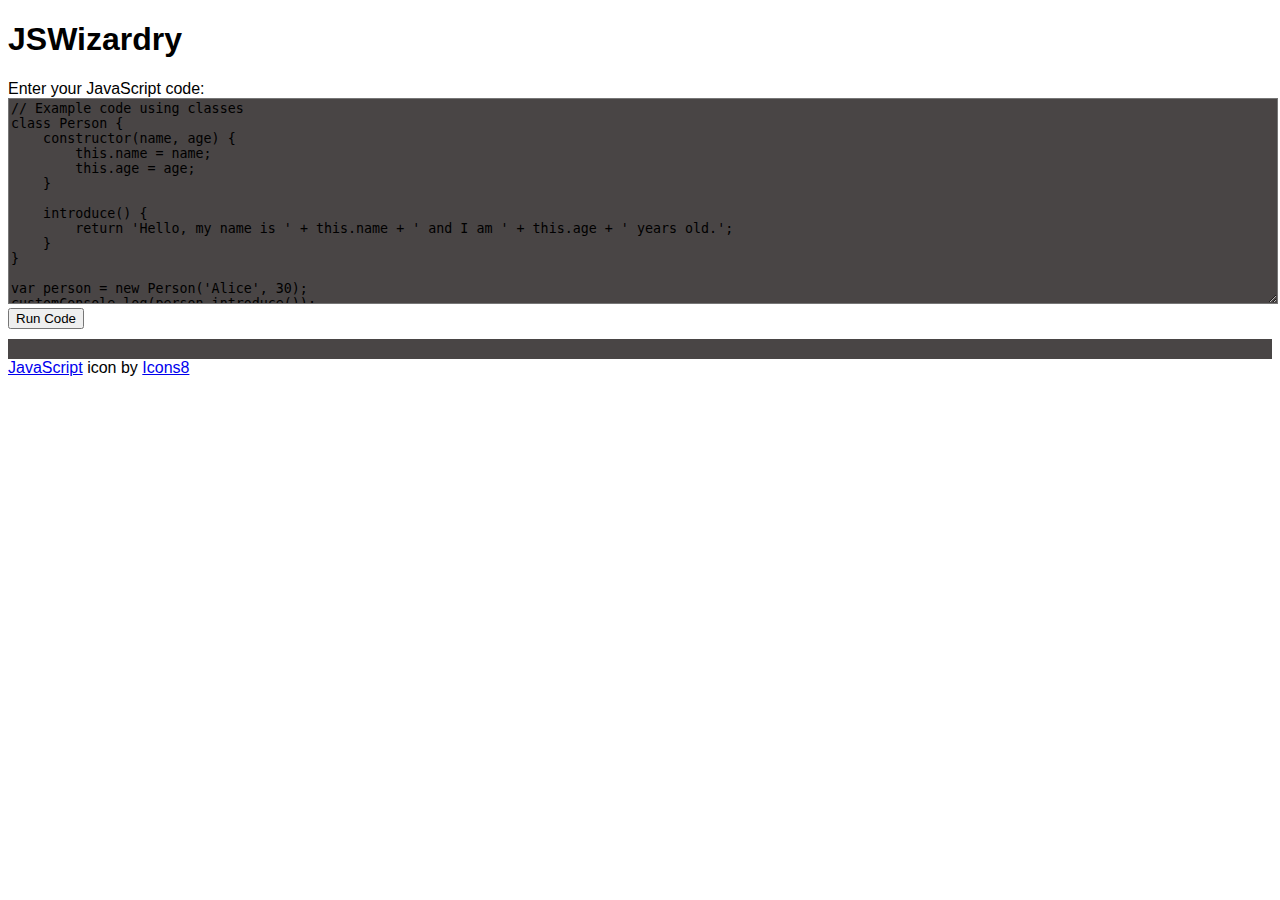
<file: lesson.html>
<!DOCTYPE html>
    <html lang="en">
<head>
    <meta charset="UTF-8">
    <meta name="viewport" content="width=device-width, initial-scale=1.0">
    <title>JS Wizardry</title>
    <link rel="icon" href="assets/JS_ICON.png">
    <!-- JS AND CSS -->
    <link rel="stylesheet" href="../CSS/main.css">
    <script src = "JS/script.js" defer></script>
    <!-- BOOTSTRAP AND jQuery -->
</head>
<body> 
    <h1>JSWizardry</h1>
    <label for="code">Enter your JavaScript code:</label>
    <textarea id="code">
// Example code using classes
class Person {
    constructor(name, age) {
        this.name = name;
        this.age = age;
    }

    introduce() {
        return 'Hello, my name is ' + this.name + ' and I am ' + this.age + ' years old.';
    }
}

var person = new Person('Alice', 30);
customConsole.log(person.introduce());


// Example code using objects
var person = {
    name: 'John',
    age: 30,
    greet: function() {
        return 'Hello, my name is ' + this.name + ' and I am ' + this.age + ' years old.';
    }
};

customConsole.log(person.greet());
    </textarea>
    <button onclick="interpret()">Run Code</button>
    <div id="output"></div>
    <a target="_blank" href="https://icons8.com/icon/108784/javascript">JavaScript</a> icon by <a target="_blank" href="https://icons8.com">Icons8</a>

</body>
</html>
</file>
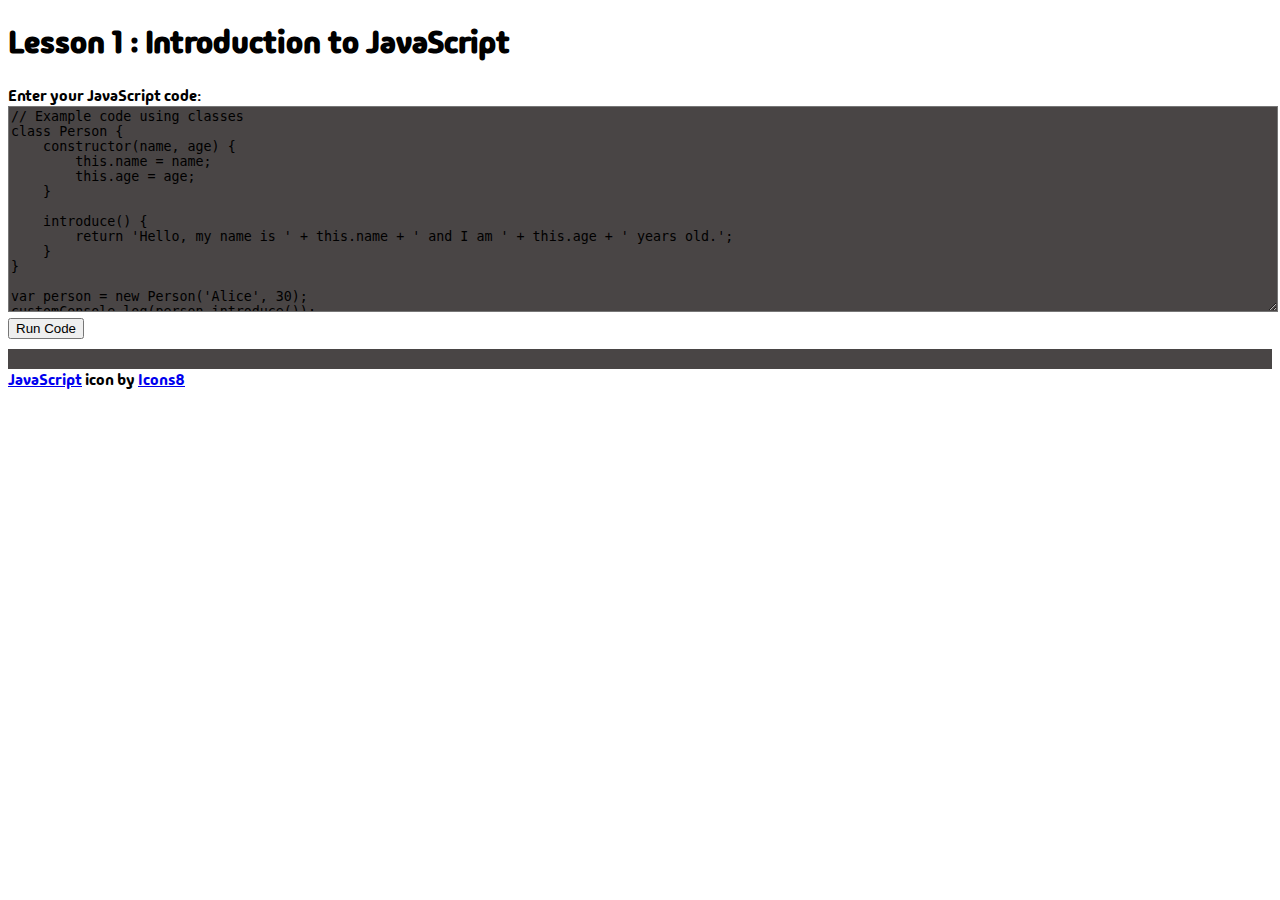
<file: lessons/lesson_one.html>
<!DOCTYPE html>
    <html lang="en">
<head>
    <meta charset="UTF-8">
    <meta name="viewport" content="width=device-width, initial-scale=1.0">
    <title>JS Wizardry</title>
    <link rel="icon" href="assets/JS_ICON.png">
    <!-- JS AND CSS -->
    <link rel="stylesheet" href="../CSS/main.css">

    
    <link rel="preconnect" href="https://fonts.googleapis.com">
    <link rel="preconnect" href="https://fonts.gstatic.com" crossorigin>
    <link href="https://fonts.googleapis.com/css2?family=Madimi+One&display=swap" rel="stylesheet">
    <script src = "../JS/script.js" defer></script>
    <!-- BOOTSTRAP AND jQuery -->
</head>
<body>
    <h1>Lesson 1 : Introduction to JavaScript</h1>
    <label for="code">Enter your JavaScript code:</label>
    <textarea id="code">
// Example code using classes
class Person {
    constructor(name, age) {
        this.name = name;
        this.age = age;
    }

    introduce() {
        return 'Hello, my name is ' + this.name + ' and I am ' + this.age + ' years old.';
    }
}

var person = new Person('Alice', 30);
customConsole.log(person.introduce());


// Example code using objects
var person = {
    name: 'John',
    age: 30,
    greet: function() {
        return 'Hello, my name is ' + this.name + ' and I am ' + this.age + ' years old.';
    }
};

customConsole.log(person.greet());
    </textarea>
    <button onclick="interpret()">Run Code</button>
    <div id="output"></div>
    <a target="_blank" href="https://icons8.com/icon/108784/javascript">JavaScript</a> icon by <a target="_blank" href="https://icons8.com">Icons8</a>

</body>
</html>
</file>
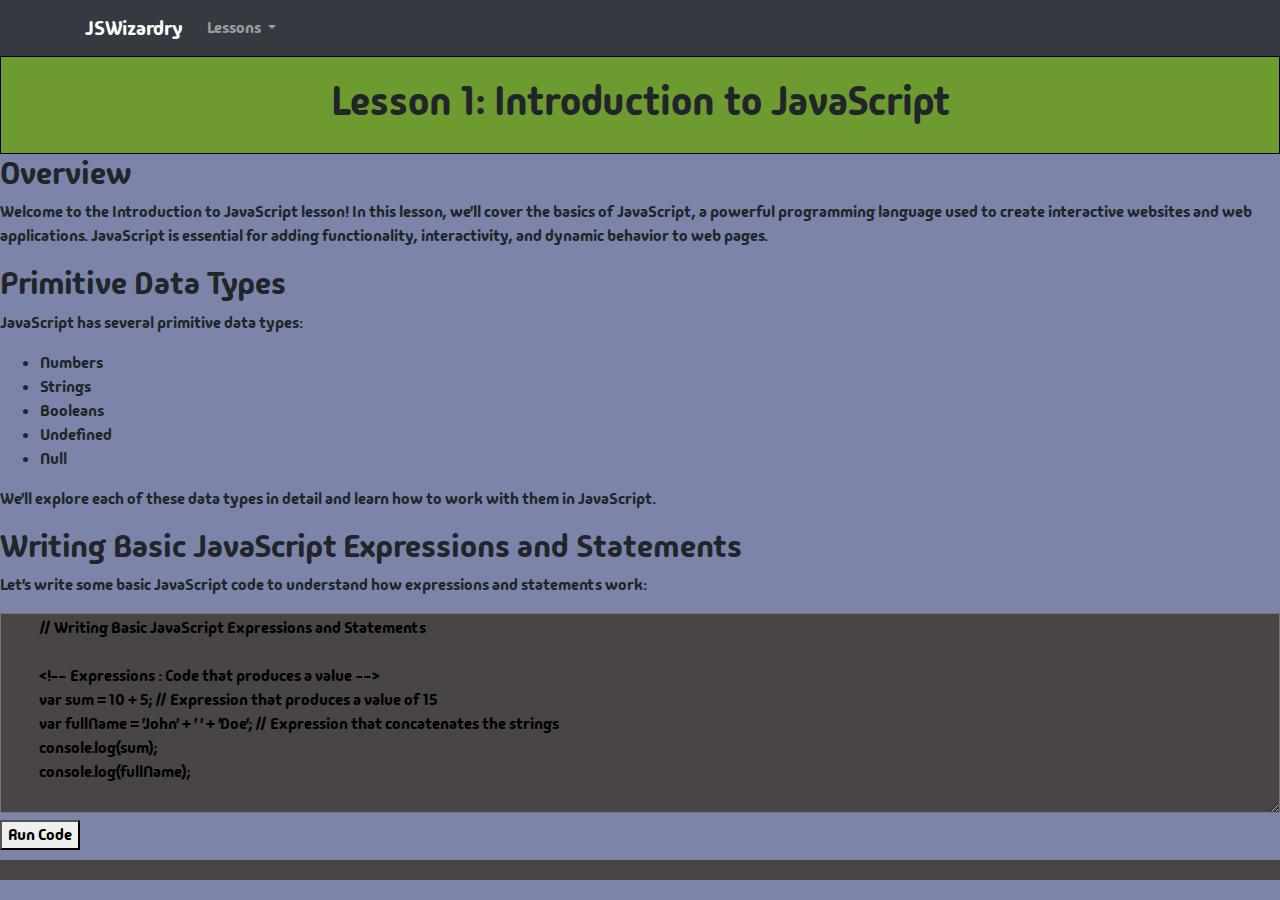
<file: lessons/lesson_two.html>
<!DOCTYPE html>
<html lang="en">
<head>
    <meta charset="UTF-8">
    <meta name="viewport" content="width=device-width, initial-scale=1.0">
    <title>Lesson 1: Introduction to JavaScript</title>
    <link rel="icon" href="assets/JS_ICON.png">
    <!-- CSS -->
    <link rel="stylesheet" href="../CSS/main.css">
    <link rel="stylesheet" href="../CSS/lesson.css">
    <!-- Google Fonts -->
    <link rel="preconnect" href="https://fonts.googleapis.com">
    <link rel="preconnect" href="https://fonts.gstatic.com" crossorigin>
    <link href="https://fonts.googleapis.com/css2?family=Madimi+One&display=swap" rel="stylesheet">

    <!-- JavaScript -->
    <script src="../JS/script.js" defer></script>
    <link href="https://stackpath.bootstrapcdn.com/bootstrap/4.5.2/css/bootstrap.min.css" rel="stylesheet">

</head>
<body>


    <!-- Navigation Bar -->
<nav class="navbar navbar-expand-lg navbar-dark bg-dark">
    <div class="container">
      <a class="navbar-brand" href="../index.html">JSWizardry</a>
  
      <button class="navbar-toggler" type="button" data-toggle="collapse" data-target="#navbarNavDropdown" aria-controls="navbarNavDropdown" aria-expanded="false" aria-label="Toggle navigation">
        <span class="navbar-toggler-icon"></span>
      </button>
  
      <div class="collapse navbar-collapse" id="navbarNavDropdown">
        <ul class="navbar-nav mr-auto">
          <li class="nav-item dropdown">
            <a class="nav-link dropdown-toggle" href="#" id="navbarDropdownMenuLink" role="button" data-toggle="dropdown" aria-haspopup="true" aria-expanded="false">
              Lessons
            </a>
            <div class="dropdown-menu" aria-labelledby="navbarDropdownMenuLink">
              <a class="dropdown-item" href="#">Lesson 1: Introduction to JavaScript</a>
              <a class="dropdown-item" href="#">Lesson 2: Variables and Data Types</a>
              <a class="dropdown-item" href="#">Lesson 3: Functions and Control Flow</a>
              <a class="dropdown-item" href="#">Lesson 4: DOM Manipulation</a>
              <a class="dropdown-item" href="#">Lesson 5: Event Handling</a>
            </div>
          </li>
        </ul>
        <!-- Add more links or buttons here if needed -->
      </div>
    </div>
  </nav>
  
    <header>
        <div class="container-fluid">
            <h1 class="text-center">Lesson 1: Introduction to JavaScript</h1>
        </div>
    </header>

    <section id="overview">
        <h2>Overview</h2>
        <p>Welcome to the Introduction to JavaScript lesson! In this lesson, we'll cover the basics of JavaScript, a powerful programming language used to create interactive websites and web applications. JavaScript is essential for adding functionality, interactivity, and dynamic behavior to web pages.</p>
    </section>

    <section id="primitive-data-types">
        <h2>Primitive Data Types</h2>
        <p>JavaScript has several primitive data types:</p>
        <ul>
            <li>Numbers</li>
            <li>Strings</li>
            <li>Booleans</li>
            <li>Undefined</li>
            <li>Null</li>
        </ul>
        <p>We'll explore each of these data types in detail and learn how to work with them in JavaScript.</p>
    </section>

    <section id="expressions-statements">
        <h2>Writing Basic JavaScript Expressions and Statements</h2>
        <p>Let's write some basic JavaScript code to understand how expressions and statements work:</p>
        <!-- <label for="code">Enter your JavaScript code:</label> -->
        <textarea id="code">
            // Writing Basic JavaScript Expressions and Statements

            <!-- Expressions : Code that produces a value -->
            var sum = 10 + 5; // Expression that produces a value of 15
            var fullName = 'John' + ' ' + 'Doe'; // Expression that concatenates the strings
            console.log(sum);
            console.log(fullName);

            <!-- Statements : Code that performs an action -->
            if (sum > 10) {
                console.log('The sum is greater than 10');
            } else {
                console.log('The sum is less than or equal to 10');
            }
        </textarea>
        <button onclick="interpret()">Run Code</button>
        <div id="output"></div>

       
    </section>
<!-- 
    <footer>
        <a target="_blank" href="https://icons8.com/icon/108784/javascript">JavaScript</a> icon by <a target="_blank" href="https://icons8.com">Icons8</a>
    </footer> -->
</body>
</html>
</file>
<file: CSS/main.css>
body {
    /* color :black; */

    font-family: "Madimi One", sans-serif !important;
}
textarea {
    background-color: #494545;
    width: 100%;
    height: 200px;
    resize: vertical;
}
#output {
    margin-top: 10px;
    padding: 10px;
    /* border: 1px solid #ccc; */
    background-color: #494545;
}
</file>
<file: CSS/lesson.css>
body{
    background-color: #7c85a9 !important;
    
}

div.container-fluid{ 
    background-color: #6e9b2f;
    border: 1px solid #000000;
    padding: 20px;
}
</file>
